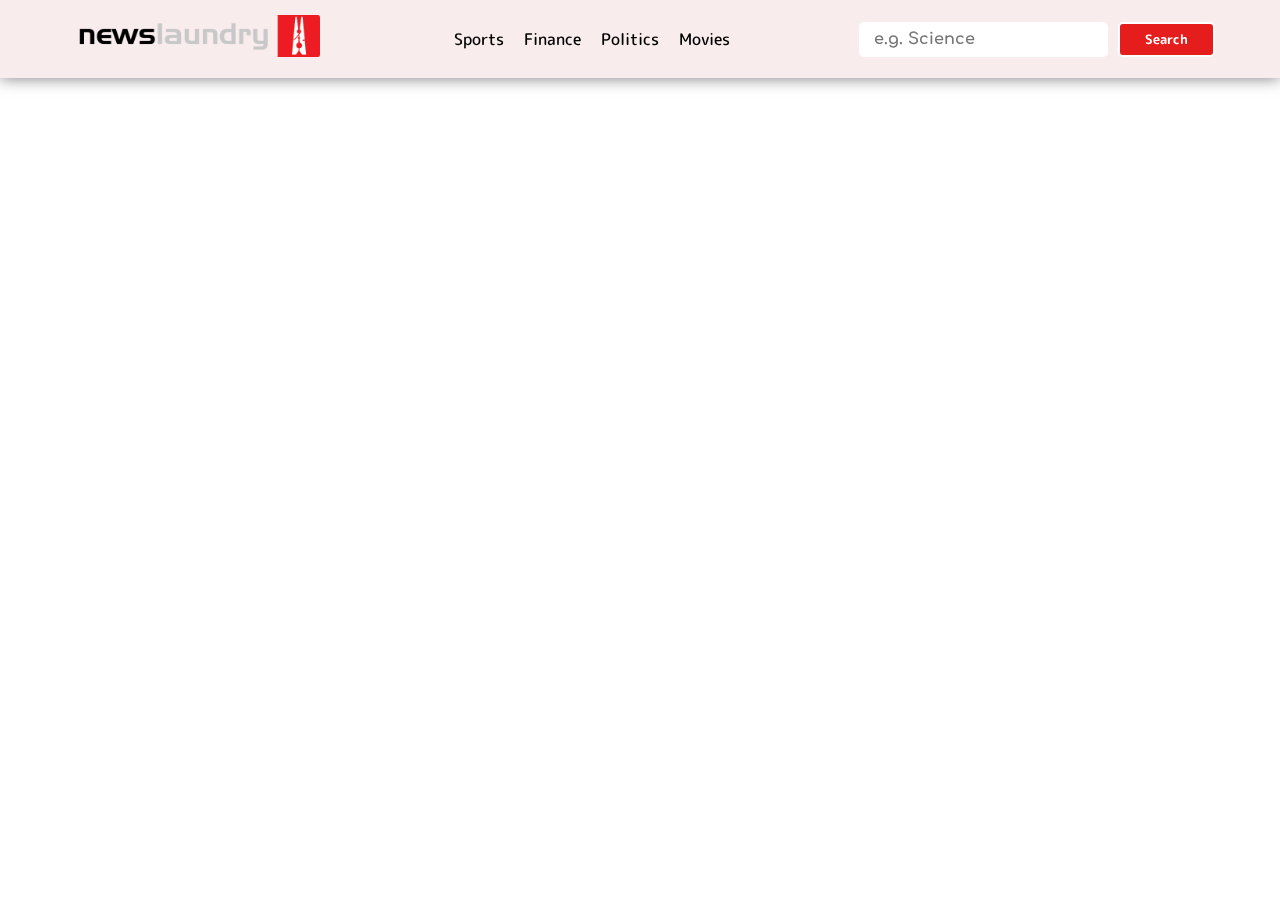
<file: index.html>
<!doctype html>
<html lang="en">
  <head>
    <meta charset="UTF-8" />
    <meta name="viewport" content="width=device-width, initial-scale=1.0" />
    <title>News Laundry</title>
    <link rel="icon" href="newsLaundrylogo.webp" />
    <link rel="stylesheet" href="style.css" />
  </head>
  <body>
    <nav>
      <div class="main-nav container">
        <a href="https://www.newslaundry.com/">
          <img src="Newslaundry_logo_new.svg.png" alt="company logo" />
        </a>

        <div class="nav-links">
          <ul>
            <li
              class="nav-item hover-link"
              id="sports"
              onclick="onNavItem('sports')"
            >
              Sports
            </li>
            <li
              class="nav-item hover-link"
              id="finance"
              onclick="onNavItem('finance')"
            >
              Finance
            </li>
            <li
              class="nav-item hover-link"
              id="politics"
              onclick="onNavItem('politics')"
            >
              Politics
            </li>
            <li
              class="nav-item hover-link"
              id="movies"
              onclick="onNavItem('movies')"
            >
              Movies
            </li>
          </ul>
        </div>

        <div class="search-bar">
          <input type="text" class="search-box" placeholder="e.g. Science" />
          <button class="search-btn">Search</button>
        </div>
      </div>
    </nav>

    <main>
      <div class="cards-container container flex"></div>

      <template id="template-news-card">
        <div class="card">
          <div class="card-header">
            <img
              src="https://www.pnj.com/gcdn/presto/2020/09/23/PPEN/a563bbca-33d9-4cc1-9afa-e1417154e335-2020.09.23-FLA-GAETZ-HURRICANE-MISSING.jpg"
              alt=""
              id="newsImg"
            />
          </div>
          <div class="card-content">
            <h3 id="news-header">This is heading</h3>
            <h6 id="news-source" class="news-source">News Laundry</h6>
            <p class="news-desc" id="news-desc">
              Lorem ipsum, dolor sit amet consectetur adipisicing elit. Sequi
              eligendi porro cupiditate voluptatum culpa, earum id maiores
              sapiente molestias ullam!
            </p>
          </div>
        </div>
      </template>
    </main>

    <script src="app.js"></script>
  </body>
</html>
</file>
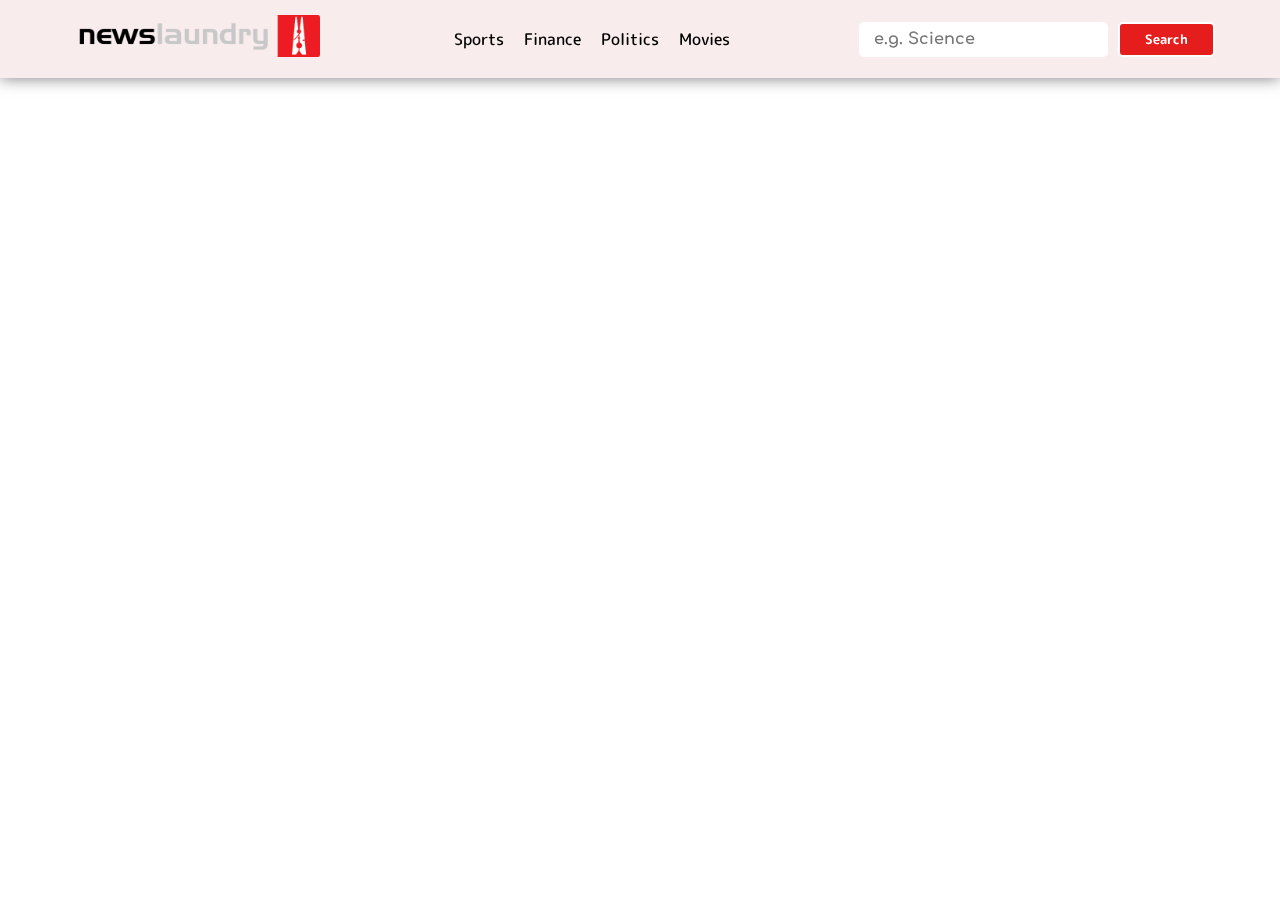
<file: code-shuttle.html>
<!DOCTYPE html>
<html lang="en">
<head>
    <meta charset="UTF-8">
    <meta name="viewport" content="width=device-width, initial-scale=1.0">
    <title>News Laundry</title>
    <link rel="icon" href="newsLaundrylogo.webp">
    <link rel="stylesheet" href="code-shuttle.css">
</head>
<body>

    <nav>

        <div class="main-nav container">
            
            <a href="https://www.newslaundry.com/">
                <img src="Newslaundry_logo_new.svg.png" alt="company logo">
            </a>
    
            <div class="nav-links">
                <ul>
                    <li class="nav-item hover-link" id="sports" onclick="onNavItem('sports')">Sports</li>
                    <li class="nav-item hover-link" id="finance" onclick="onNavItem('finance')">Finance</li>
                    <li class="nav-item hover-link" id="politics" onclick="onNavItem('politics')">Politics</li>
                    <li class="nav-item hover-link" id="movies" onclick="onNavItem('movies')">Movies</li>
                </ul>
            </div>
    
            <div class="search-bar">
                <input type="text" class="search-box" placeholder="e.g. Science">
                <button class="search-btn">Search</button>
            </div>
        </div>
    </nav>

    <main>
        <div class="cards-container container flex">
          
        </div>

        <template id="template-news-card">
            <div class="card">
                <div class="card-header">
                    <img src="https://www.pnj.com/gcdn/presto/2020/09/23/PPEN/a563bbca-33d9-4cc1-9afa-e1417154e335-2020.09.23-FLA-GAETZ-HURRICANE-MISSING.jpg" alt="" id="newsImg" >
                </div>
                <div class="card-content">
                    <h3 id="news-header">This is heading</h3>
                    <h6 id="news-source" class="news-source">News Laundry</h6>
                    <p class="news-desc" id="news-desc">Lorem ipsum, dolor sit amet consectetur adipisicing elit. Sequi eligendi porro cupiditate voluptatum culpa, earum id maiores sapiente molestias ullam!</p>
                </div>
            </div>
        </template>

    </main>


    <script src="code-shuttle.js"></script>
</body>
</html>
</file>
<file: style.css>
@import url('https://fonts.googleapis.com/css2?family=Comfortaa:wght@300;400;500;600;700&family=M+PLUS+Rounded+1c:wght@100;300;400;500;700;800;900&display=swap');

*{
    margin: 0;
    padding: 0;
    box-sizing: border-box;
    font-family: 'M PLUS Rounded 1c', sans-serif;
}

a , li{
    list-style: none;
    text-decoration: none;
    cursor: pointer;
    font-weight: 500;
}

.hover-link{
    color: black;
    transition: .5s;
}

.hover-link:hover{
    color: rgba(228, 14, 14, 0.933);
}


ul{
    display: flex;
    gap: 20px;
    
}

p{
    font-family: 'Comfortaa', cursive;
    line-height: 1.4rem;
    color: rgba(0, 0, 0, 0.473);
}

.flex{
    display: flex;
    align-items: center;
}

.container{
    max-width: 1380px;
    margin-inline: auto;
    overflow: hidden;
}

nav a img{
    width: 250px;
    margin: 5px;
    max-width: 400px;
}

nav{
    background-color: rgb(248, 236, 236);
    box-shadow: 0 0 15px rgba(10, 9, 9, 0.539);
    position: fixed; 
    top: 0;
    right: 0;
    left: 0;
    z-index: 99;
}

.main-nav{
    display: flex;
    justify-content: space-around;
    align-items: center;
    padding: 10px 0;
}

.search-bar{
    display: flex;
    gap: 10px;
    /* border: 2px solid black; */
    height: 35px;
}

.search-box{
    padding-inline: 15px;
    border-radius: 5px;
    border: none;
    border-width: 10px;
    font-size: 1rem;
    font-weight: 700;
    height: 100%;
    font-family: 'Comfortaa', cursive;
}

.search-btn{
    background-color: rgba(228, 14, 14, 0.933);
    color: white;
    border: none;
    padding-inline: 25px;
    border-radius: 5px;
    font-weight: 600;
    cursor: pointer;
    border: 2px solid;
    transition: .6s;
    
}

.search-btn:hover{
    color: rgba(228, 14, 14, 0.933);
    background-color: rgb(248, 236, 236);
    border: rgba(228, 14, 14, 0.933) 2px solid;
}

main{
    padding-block: 20px;
    margin-top: 80px;
}

.cards-container{
    flex-wrap: wrap;
    /* justify-content: space-between; */
    align-items: start;
    row-gap: 20px;
    column-gap: 40px;
    padding-block: 10px;
    padding-inline: 100px;
}

.card{
    width: 360px;
    min-height: 450px;
    /* border: 2px solid black; */
    box-shadow: 0 0  4px rgba(238, 123, 123, 0.557);
    border-radius: 10px;
    cursor: pointer;
    overflow: hidden;
    background-color: #fff;
    transition: all ease .4s;
}

.card:hover{
    box-shadow: 1px 1px 10px rgba(247, 154, 154, 0.557);
    transform: translateY(-3px);
    background-color: rgb(247, 210, 210);
}

#newsImg{
    width: 100%;
    height: 200px;
    object-fit: cover;
}

.card-content{
    padding: 15px;
}

.news-source{
    margin-block: 12px;
}
</file>
<file: code-shuttle.css>
@import url('https://fonts.googleapis.com/css2?family=Comfortaa:wght@300;400;500;600;700&family=M+PLUS+Rounded+1c:wght@100;300;400;500;700;800;900&display=swap');

*{
    margin: 0;
    padding: 0;
    box-sizing: border-box;
    font-family: 'M PLUS Rounded 1c', sans-serif;
}

a , li{
    list-style: none;
    text-decoration: none;
    cursor: pointer;
    font-weight: 500;
}

.hover-link{
    color: black;
    transition: .5s;
}

.hover-link:hover{
    color: rgba(228, 14, 14, 0.933);
}


ul{
    display: flex;
    gap: 20px;
    
}

p{
    font-family: 'Comfortaa', cursive;
    line-height: 1.4rem;
    color: rgba(0, 0, 0, 0.473);
}

.flex{
    display: flex;
    align-items: center;
}

.container{
    max-width: 1380px;
    margin-inline: auto;
    overflow: hidden;
}

nav a img{
    width: 250px;
    margin: 5px;
    max-width: 400px;
}

nav{
    background-color: rgb(248, 236, 236);
    box-shadow: 0 0 15px rgba(10, 9, 9, 0.539);
    position: fixed; 
    top: 0;
    right: 0;
    left: 0;
    z-index: 99;
}

.main-nav{
    display: flex;
    justify-content: space-around;
    align-items: center;
    padding: 10px 0;
}

.search-bar{
    display: flex;
    gap: 10px;
    /* border: 2px solid black; */
    height: 35px;
}

.search-box{
    padding-inline: 15px;
    border-radius: 5px;
    border: none;
    border-width: 10px;
    font-size: 1rem;
    font-weight: 700;
    height: 100%;
    font-family: 'Comfortaa', cursive;
}

.search-btn{
    background-color: rgba(228, 14, 14, 0.933);
    color: white;
    border: none;
    padding-inline: 25px;
    border-radius: 5px;
    font-weight: 600;
    cursor: pointer;
    border: 2px solid;
    transition: .6s;
    
}

.search-btn:hover{
    color: rgba(228, 14, 14, 0.933);
    background-color: rgb(248, 236, 236);
    border: rgba(228, 14, 14, 0.933) 2px solid;
}

main{
    padding-block: 20px;
    margin-top: 80px;
}

.cards-container{
    flex-wrap: wrap;
    /* justify-content: space-between; */
    align-items: start;
    row-gap: 20px;
    column-gap: 40px;
    padding-block: 10px;
    padding-inline: 100px;
}

.card{
    width: 360px;
    min-height: 450px;
    /* border: 2px solid black; */
    box-shadow: 0 0  4px rgba(238, 123, 123, 0.557);
    border-radius: 10px;
    cursor: pointer;
    overflow: hidden;
    background-color: #fff;
    transition: all ease .4s;
}

.card:hover{
    box-shadow: 1px 1px 10px rgba(247, 154, 154, 0.557);
    transform: translateY(-3px);
    background-color: rgb(247, 210, 210);
}

#newsImg{
    width: 100%;
    height: 200px;
    object-fit: cover;
}

.card-content{
    padding: 15px;
}

.news-source{
    margin-block: 12px;
}
</file>
